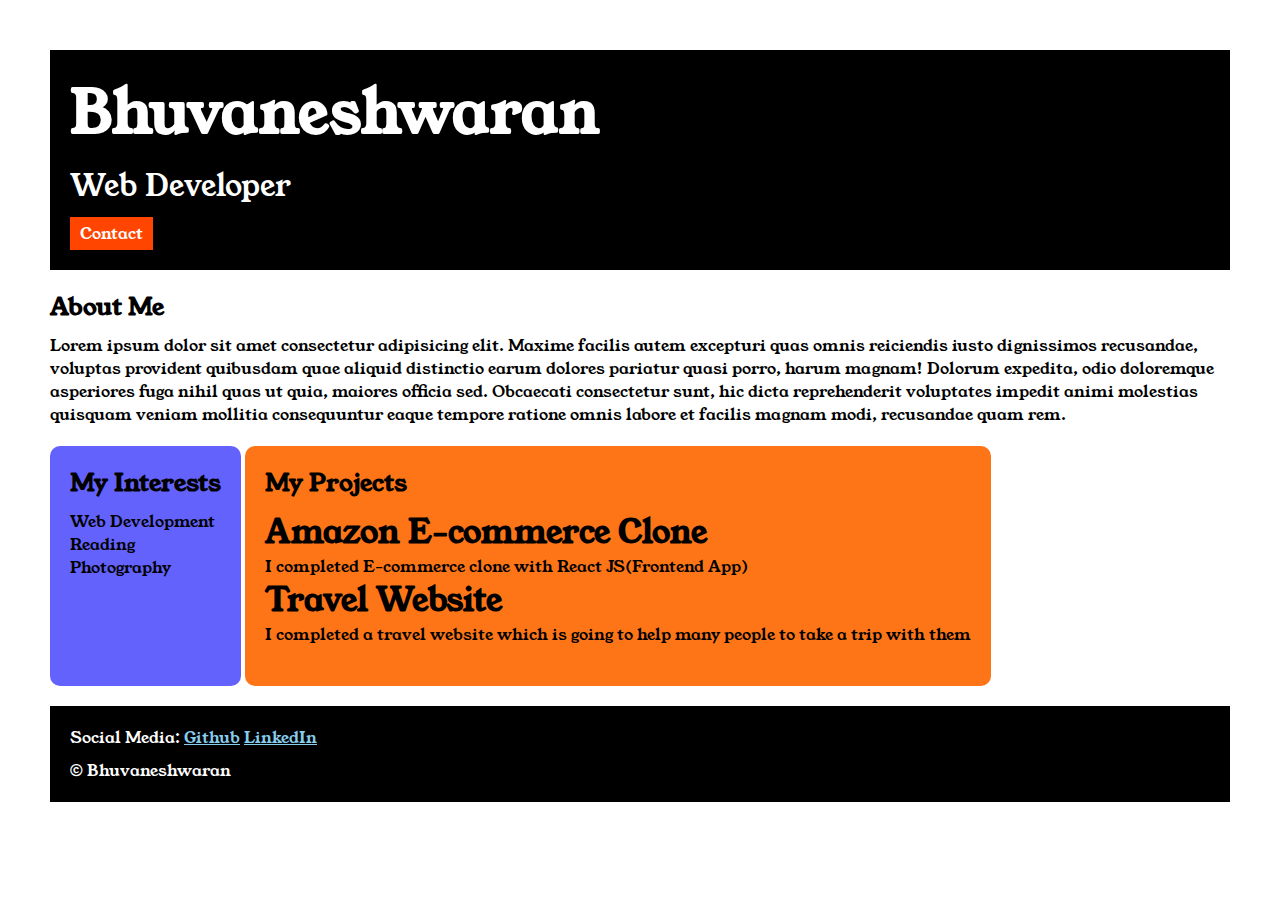
<file: index.html>
<!DOCTYPE html>
<html lang="en">

<head>
    <meta charset="UTF-8">
    <meta name="viewport" content="width=device-width, initial-scale=1.0">
    <title>Portfolio</title>
    <link rel="stylesheet" href="styles.css">
    <link rel="preconnect" href="https://fonts.googleapis.com">
    <link rel="preconnect" href="https://fonts.gstatic.com" crossorigin>
    <link href="https://fonts.googleapis.com/css2?family=Young+Serif&display=swap" rel="stylesheet">
</head>

<body>
    <div class="container">
        <div class="section-one">
            <h1 class="section-one__name">Bhuvaneshwaran</h1>
            <p class="section-one__role">Web Developer</p>
            <a class="section-one__contact" href="contact.html">Contact</a>
        </div>

        <div class="section-two">
        <h2 class="section-two__title">About Me</h2>
        <p class="section-two__desc">Lorem ipsum dolor sit amet consectetur adipisicing elit. Maxime facilis autem excepturi quas omnis reiciendis
            iusto dignissimos recusandae, voluptas provident quibusdam quae aliquid distinctio earum dolores pariatur
            quasi
            porro, harum magnam! Dolorum expedita, odio doloremque asperiores fuga nihil quas ut quia, maiores officia
            sed.
            Obcaecati consectetur sunt, hic dicta reprehenderit voluptates impedit animi molestias quisquam veniam
            mollitia consequuntur eaque tempore ratione omnis labore et facilis magnam modi, recusandae quam rem.</p>
        </div>

        
        <div class="section-three">
            <h2 class="section-three__title">My Interests</h2>
        <ul class="section-three__desc">
            <li>Web Development</li>
            <li>Reading</li>
            <li>Photography</li>
        </ul>
        </div>

        <div class="section-four">
        <h2 class="section-four__title">My Projects</h2>
        <ul class="section-four__desc">
            <li>
                <h1>Amazon E-commerce Clone</h1>
                <p>I completed E-commerce clone with React JS(Frontend App)</p>
            </li>
            <li>
                <h1>Travel Website</h1>
                <p>I completed a travel website which is going to help many people to take a trip with them</p>
            </li>
        </ul>
        </div>

        <div class="section-five">
        <p class="section-five__title">Social Media:
            <a href="https://github.com/BHUVANESHWARANS3">Github</a>
            <a href="https://www.linkedin.com/in/sankar-b-80481936b">LinkedIn</a>
        </p>
        <p class="section-five__desc">&copy Bhuvaneshwaran</p>
        </div>

    </div>
</body>

</html>
</file>
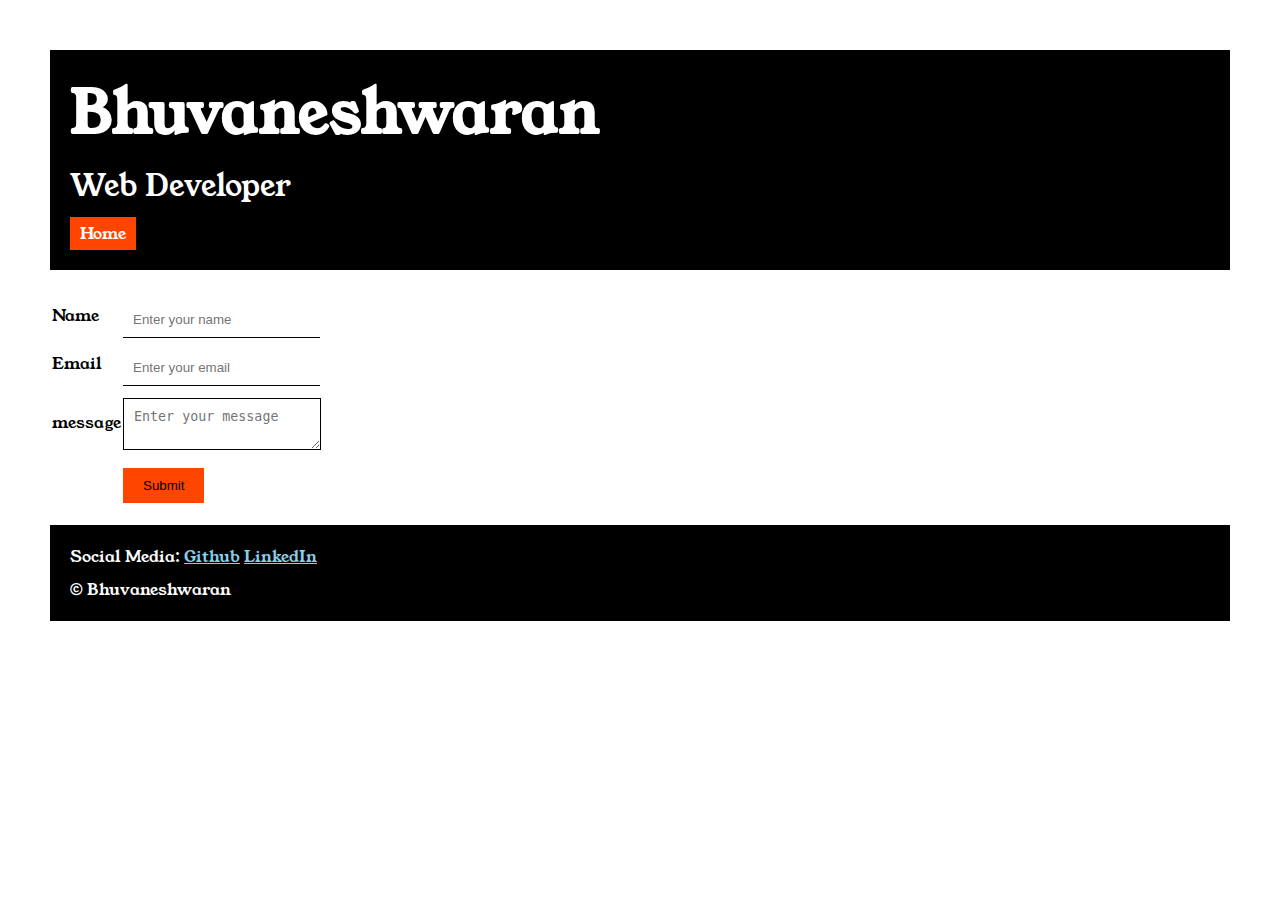
<file: contact.html>
<!DOCTYPE html>
<html lang="en">

<head>
    <meta charset="UTF-8">
    <meta name="viewport" content="width=device-width, initial-scale=1.0">
    <title>Contact</title>
    <link rel="stylesheet" href="styles.css">
    <link rel="preconnect" href="https://fonts.googleapis.com">
    <link rel="preconnect" href="https://fonts.gstatic.com" crossorigin>
    <link href="https://fonts.googleapis.com/css2?family=Young+Serif&display=swap" rel="stylesheet">
</head>

<body>
    <div class="container">
        <div class="section-one">
            <h1 class="section-one__name">Bhuvaneshwaran</h1>
            <p class="section-one__role">Web Developer</p>
            <a class="section-one__contact" href="index.html">Home</a>
        </div>
        <div class="contact-form">
            <form>
                <table>
                    <tr>
                        <td>Name</td>
                        <td><input type="text" placeholder="Enter your name" class="contact-form__input"></td>
                    </tr>
                    <tr>
                        <td>Email</td>
                        <td><input type="email" placeholder="Enter your email" class="contact-form__input"></td>
                    </tr>
                    <tr>
                        <td>message</td>
                        <td>
                            <textarea placeholder="Enter your message" class="contact-form__textarea"></textarea>
                        </td>
                    </tr>
                    <tr>
                        <td>

                        </td>
                        <td><input type="submit" class="contact-form__submit"></td>
                    </tr>
                </table>
            </form>
        </div>
        <div class="section-five">
            <p class="section-five__title">Social Media:
                <a href="https://github.com/BHUVANESHWARANS3">Github</a>
                <a href="https://www.linkedin.com/in/sankar-b-80481936b">LinkedIn</a>
            </p>
            <p class="section-five__desc">&copy Bhuvaneshwaran</p>
        </div>
    </div>
</body>

</html>
</file>
<file: styles.css>
*{
    padding:0;
    margin:0;
}
body{
   font-family: "Young Serif", serif;
   font-weight: 400;
}
.container{
    padding: 50px;
}

.section-one{
    background-color: black;
    color: white;
    padding: 20px;
}
.section-one__name{
    font-size: 60px;
}
.section-one__role{
    font-size: 30px;
    margin-top:10px;
}
.section-one__contact{
    background-color: orangered;
    color: white;
    text-decoration: none;
    padding : 5px 10px 5px 10px;
    display: inline-block;
    margin-top:10px;
}

.section-two, .section-three, .section-four, .section-five{
    margin-top:20px;
}

.section-two__desc, .section-three__desc, .section-four__desc, .section-five__desc{
    margin-top:10px;
}

.section-five{
    background-color: black;
    color: white;
    padding: 20px;
}

.section-five__title a{
    color:skyblue
}

.section-three__desc, .section-four__desc{
     list-style: none;
}

.section-three{
    background-color: #6462FD;
    color: black;
    padding: 20px;
    display: inline-block;
    height: 200px;
    border-radius:10px ;
    vertical-align: top;
}

.section-four{
    background-color: #FE7517;
    color: black;
    padding: 20px;
    display: inline-block;
    height: 200px;
    border-radius: 10px;
    vertical-align: top;
}
.contact-form{
    margin-top: 20px;
}

.contact-form__input, .contact-form__textarea, .contact-form__submit{
    margin-top: 10px;
}

.contact-form__input{
    padding: 10px;
    border: none;
    border-bottom:solid black 1px ;
}

.contact-form__textarea{
    padding: 10px;
    border: none;
    border:solid black 1px ;
}

.contact-form__submit{
    padding:10px 20px 10px 20px;
    background-color: orangered;
    color: black;
    border: none;
}
</file>
